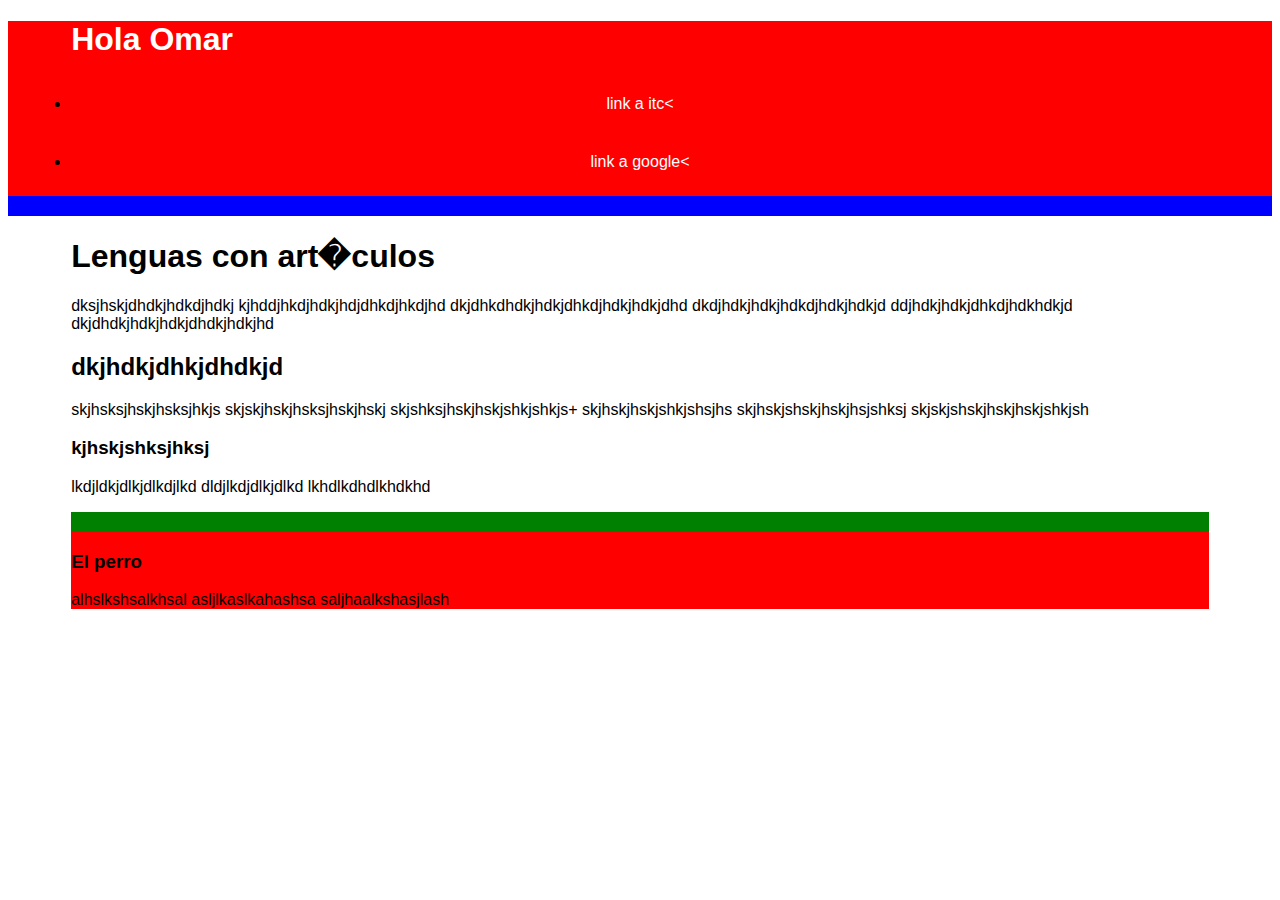
<file: Practica_1/index.html>
<!Doctype html>

<html>
    <head>
	    <title>Practica 1 </title> 
	    <link rel="stylesheet" type="text/css" href="css/estilo.css">
		
	</head>
	
	     <body>
		         <!-- Esto es un contenedor-->
	           <div class= "header-container" id="header1">
			     <header class= "container clearfix">
			        <h1 class="title">Hola Omar</h1>
					  <nav>
					       <ul>
						      <li><a href="http://www.itc.mx">link a itc<</a></li>
						      <li><a href="http://www.google.com.mx">link a google<</a></li>
						   </ul>
					   </nav> 
						  
				 </header>
	         </div>
			   <div class="main-container">
			      <div class="main container clearfix">
				    <article>
					  <header>
					     <h1> Lenguas con art�culos</h1>
						   <p >          <!-- 	Le agregamos el estilo para el color-->  
						      dksjhskjdhdkjhdkdjhdkj
							  kjhddjhkdjhdkjhdjdhkdjhkdjhd
							  dkjdhkdhdkjhdkjdhkdjhdkjhdkjdhd
							  dkdjhdkjhdkjhdkdjhdkjhdkjd
							  ddjhdkjhdkjdhkdjhdkhdkjd
							  dkjdhdkjhdkjhdkjdhdkjhdkjhd
						   </p>
			     	</header>
                   		<section>
                          <h2>     dkjhdkjdhkjdhdkjd         </h2>						
						    <p>
						          skjhsksjhskjhsksjhkjs
								  skjskjhskjhsksjhskjhskj
								  skjshksjhskjhskjshkjshkjs+
								  skjhskjhskjshkjshsjhs
								  skjhskjshskjhskjhsjshksj
								  skjskjshskjhskjhskjshkjsh
						 
						   </p>
						   
				   </section>  
						 <footer>
						      <h3>  kjhskjshksjhksj  </h3>
							  <p> 
							  lkdjldkjdlkjdlkdjlkd
							  dldjlkdjdlkjdlkd
							  lkhdlkdhdlkhdkhd
							  </p>
					    </footer>		  
						 
			     </article>
				 
				 <aside>
				             <h3> El perro </h3>
							 <p>
							 alhslkshsalkhsal
							 asljlkaslkahashsa
							 saljhaalkshasjlash
							 </p>
							 
				 </aside>
			  </div>
		   </div>	
			
	     </body>

</html>
</file>
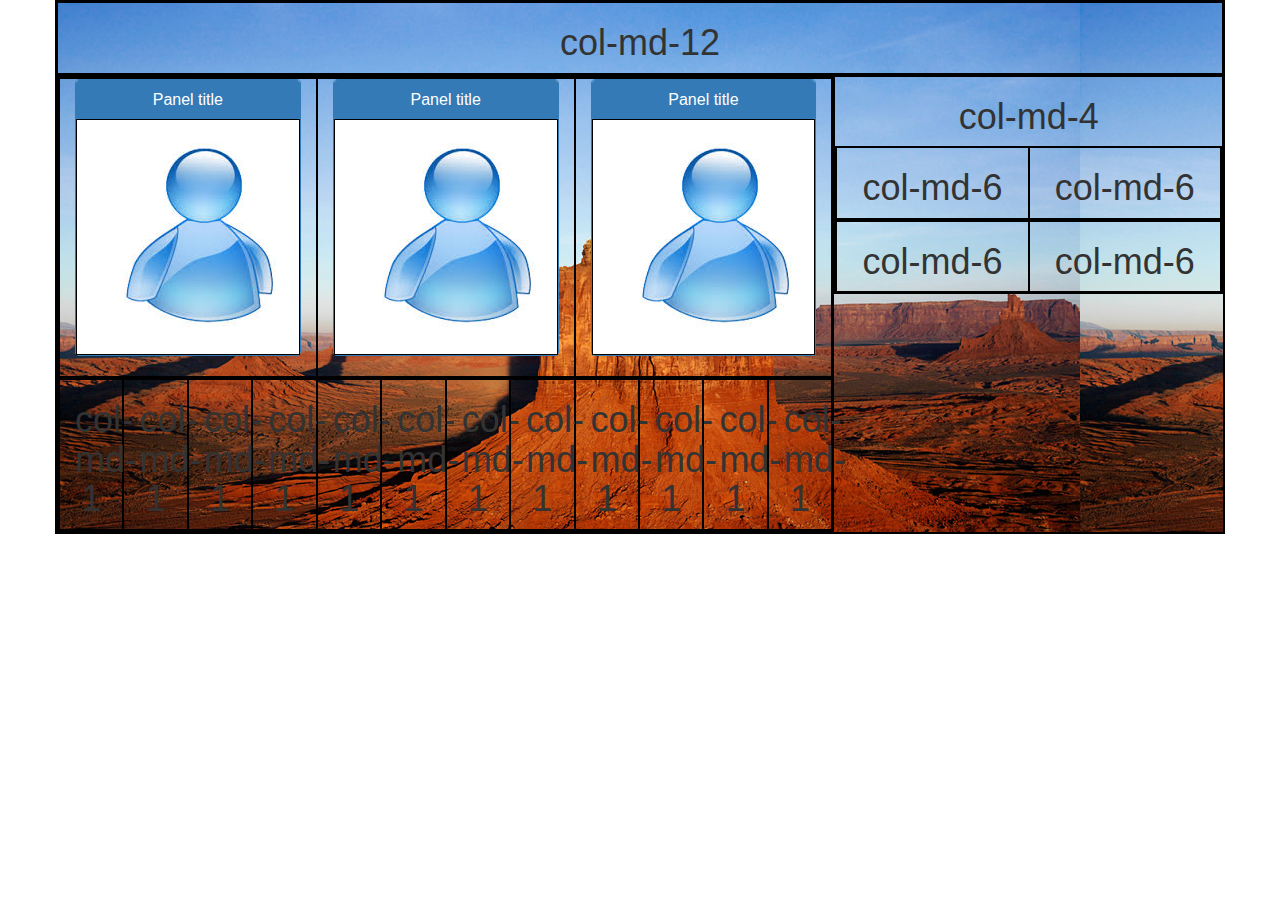
<file: Practica_2/index.html>
<!DOCTYPE html>
<html lang="en">
  <head>
    <meta charset="utf-8">
    <meta http-equiv="X-UA-Compatible" content="IE=edge">
    <meta name="viewport" content="width=device-width, initial-scale=1">
    <title>Bootstrap 101 Template</title>
    <style type="text/css">
    	div{
    		border: 1px solid black;
    	}	
    </style>
    <!-- Bootstrap -->
    <link href="css/bootstrap.min.css" rel="stylesheet">
    <link rel="stylesheet" type="text/css" href="css/miestilo.css">


  </head>
  <body>
   

    <div class="container text-center">

    	<div class="row">	
	    	<div class="col-md-12">
	    		 <h1>col-md-12</h1>
         

			</div>
		</div>
		
		<div class="row">
			<div class="col-md-8">
                   
	    		<div class="row">	
			    	<div class="col-md-4">
			    <div class="panel panel-primary">
                 <div class="panel-heading">
                 <h3 class="panel-title">Panel title</h3>
             </div>
               <div class="panel-body">
              <img src="img/boton2.jpg"
	    		alt="nombre de la imagen"
	    		with="100%">
                  </div>
              </div>
					</div>
					<div class="col-md-4">
			    		 <div class="panel panel-primary">
                 <div class="panel-heading">
                 <h3 class="panel-title">Panel title</h3>
             </div>
               <div class="panel-body">
              <img src="img/boton2.jpg"
	    		alt="nombre de la imagen"
	    		with="100%">
                  </div>
              </div>
					</div>
					<div class="col-md-4">
			    		 <div class="panel panel-primary">
                 <div class="panel-heading">
                 <h3 class="panel-title">Panel title</h3>
             </div>
               <div class="panel-body">
              <img src="img/boton2.jpg"
	    		alt="nombre de la imagen"
	    		with="100%">
                  </div>
              </div>
					</div>
				</div>

	    		<div class="row">	
			    	<div class="col-md-1">
			    		<h1>col-md-1</h1>
					</div>
					<div class="col-md-1">
			    		<h1>col-md-1</h1>
					</div>
					<div class="col-md-1">
			    		<h1>col-md-1</h1>
					</div>
					<div class="col-md-1">
			    		<h1>col-md-1</h1>
					</div>
					<div class="col-md-1">
			    		<h1>col-md-1</h1>
					</div>
					<div class="col-md-1">
			    		<h1>col-md-1</h1>
					</div>
					<div class="col-md-1">
			    		<h1>col-md-1</h1>
					</div>
					<div class="col-md-1">
			    		<h1>col-md-1</h1>
					</div>
					<div class="col-md-1">
			    		<h1>col-md-1</h1>
					</div>
					<div class="col-md-1">
			    		<h1>col-md-1</h1>
					</div>
					<div class="col-md-1">
			    		<h1>col-md-1</h1>
					</div>
					<div class="col-md-1">
			    		<h1>col-md-1</h1>
					</div>
				</div>

			</div>
			<div class="col-md-4">
	    		<h1>col-md-4</h1>
	    		<div class="row">
	    			<div class="col-md-6">
	    				<h1>col-md-6</h1>
	    			</div>
	    			<div class="col-md-6">
	    				<h1>col-md-6</h1>
	    			</div>
	    			
	    		</div>
	    		<div class="row">
	    			<div class="col-md-6">
	    				<h1>col-md-6</h1>
	    			</div>
	    			<div class="col-md-6">
	    				<h1>col-md-6</h1>
	    			</div>
	    			
	    		</div>
			</div>			
		</div>
    
    </div>

    <script src="https://ajax.googleapis.com/ajax/libs/jquery/1.11.2/jquery.min.js"></script>
  </body>
</html>
</file>
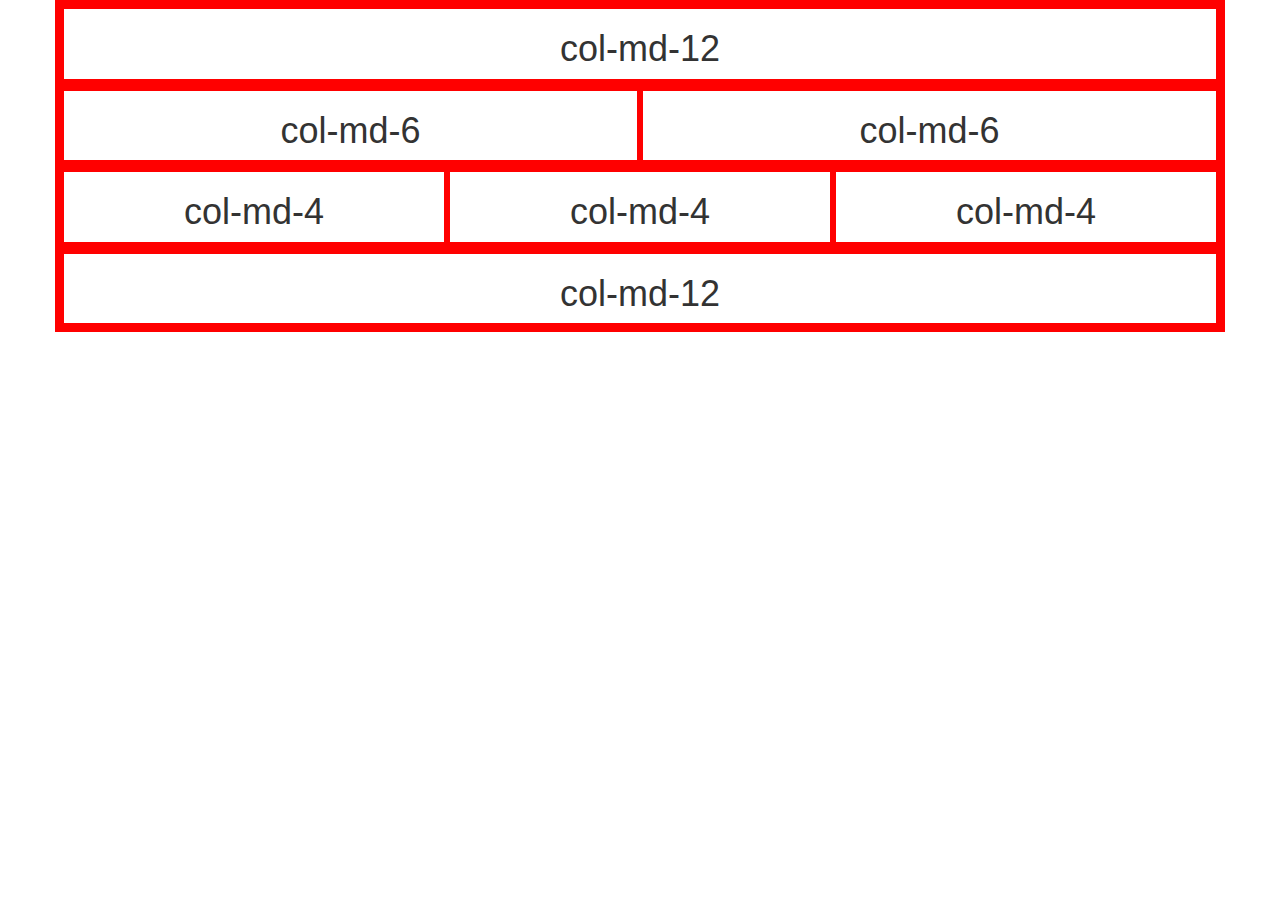
<file: Practica_2/index1.html>
<!DOCTYPE html>
<html lang="en">
  <head>
    <meta charset="utf-8">
    <meta http-equiv="X-UA-Compatible" content="IE=edge">
    <meta name="viewport" content="width=device-width, initial-scale=1">
    <title>Bootstrap 101 Template</title>
    <style type="text/css">
    	div{
    		border: 3px solid red;
    	}	
    </style>
    <!-- Bootstrap -->
    <link href="css/bootstrap.min.css" rel="stylesheet">

  </head>
  <body>
    

    <div class="container text-center">

    	<div class="row">	
	    	<div class="col-md-12">
	    		<h1>col-md-12</h1>
			</div>
			
		</div>
		
	   <div class="row">	
	    	<div class="col-md-6">
	    		<h1>col-md-6</h1>
				
		     </div>
			
		     <div class="col-md-6">
	       		<h1>col-md-6</h1>
			</div>
			
		</div>
		
		
				
        <div class="row">	
	    	 <div class="col-md-4">
	    		<h1>col-md-4</h1>
				
		     </div>
			
		     <div class="col-md-4">
	    		<h1>col-md-4</h1>
			</div>
			
			 <div class="col-md-4">
	    		<h1>col-md-4</h1>
			</div>
			
		</div>	

        <div class="row">	
	    	 <div class="col-md-12">
	    		<h1>col-md-12</h1>
			 </div>
			
		</div>		
		
    
    </div>

    <script src="https://ajax.googleapis.com/ajax/libs/jquery/1.11.2/jquery.min.js"></script>
  </body>
</html>
</file>
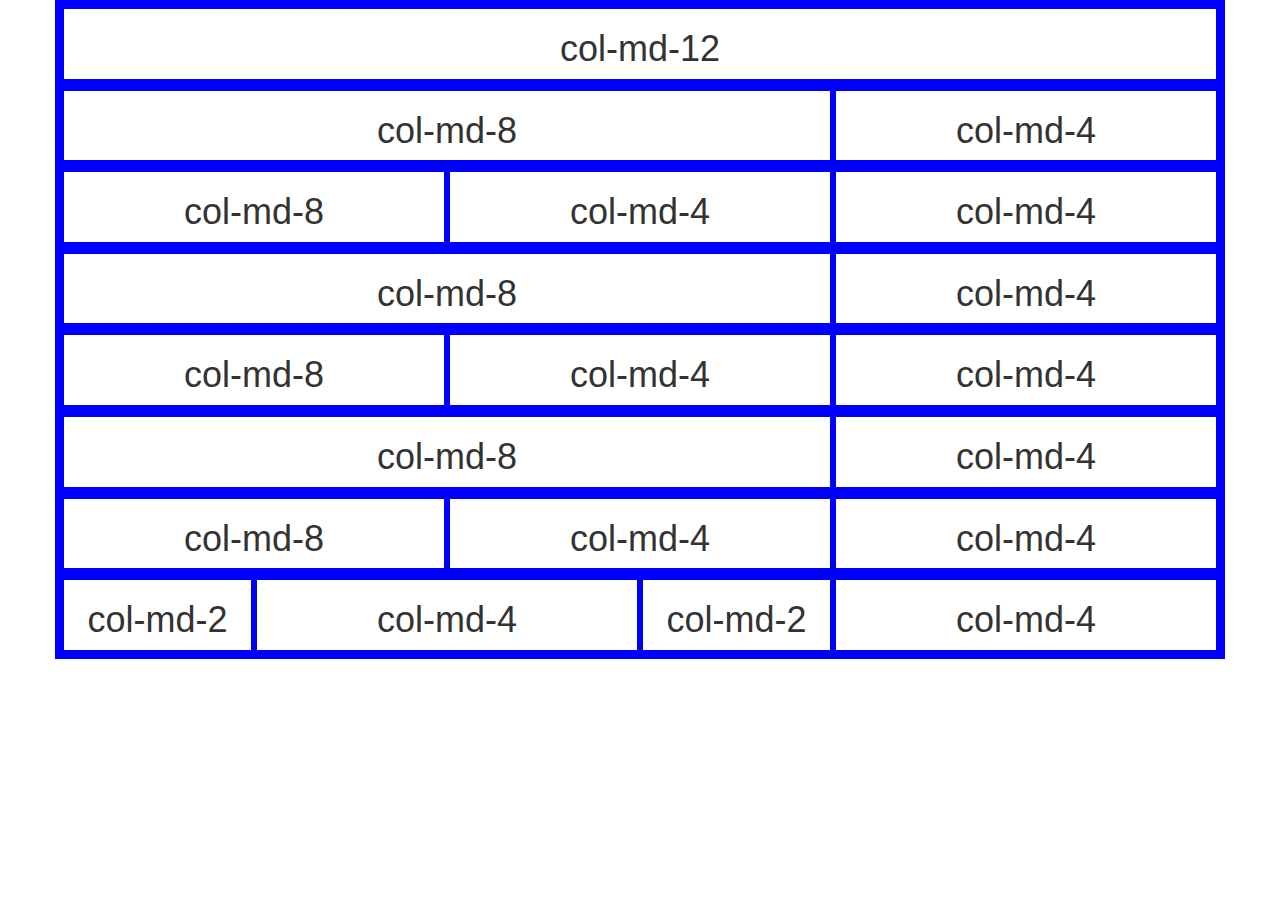
<file: Practica_2/index2.html>
<!DOCTYPE html>
<html lang="en">
  <head>
    <meta charset="utf-8">
    <meta http-equiv="X-UA-Compatible" content="IE=edge">
    <meta name="viewport" content="width=device-width, initial-scale=1">
    <title>Bootstrap 101 Template</title>
    <style type="text/css">
    	div{
    		border: 3px solid blue;
    	}	
    </style>
    <!-- Bootstrap -->
    <link href="css/bootstrap.min.css" rel="stylesheet">

  </head>
  <body>
   

    <div class="container text-center">


	
	
    	         <div class="row">	
	    	         <div class="col-md-12">
	    		         <h1>col-md-12</h1>
			         </div>
			     </div>
				 
				  <div class="row">	
	    	         <div class="col-md-8">
	    		         <h1>col-md-8</h1>						 
			         </div>
					 
					  <div class="col-md-4">
	    		         <h1>col-md-4</h1>
			         </div>
			     </div>
				
				 
				 <div class="row">	
	    	         <div class="col-md-4">
	    		         <h1>col-md-8</h1>						 
			         </div>
					 
					  <div class="col-md-4">
	    		         <h1>col-md-4</h1>
			         </div>
					 
					  <div class="col-md-4">
	    		         <h1>col-md-4</h1>
			         </div>
			     </div>
				 
				   <div class="row">	
	    	         <div class="col-md-8">
	    		         <h1>col-md-8</h1>						 
			         </div>
					 
					  <div class="col-md-4">
	    		         <h1>col-md-4</h1>
			         </div>
			     </div>
				 
				 
				 <div class="row">	
	    	         <div class="col-md-4">
	    		         <h1>col-md-8</h1>						 
			         </div>
					 
					  <div class="col-md-4">
	    		         <h1>col-md-4</h1>
			         </div>
					 
					  <div class="col-md-4">
	    		         <h1>col-md-4</h1>
			         </div>
			     </div>
				 
				 
				   <div class="row">	
	    	         <div class="col-md-8">
	    		         <h1>col-md-8</h1>						 
			         </div>
					 
					  <div class="col-md-4">
	    		         <h1>col-md-4</h1>
			         </div>
			     </div>
				 
				 
				 <div class="row">	
	    	         <div class="col-md-4">
	    		         <h1>col-md-8</h1>						 
			         </div>
					 
					  <div class="col-md-4">
	    		         <h1>col-md-4</h1>
			         </div>
					 
					  <div class="col-md-4">
	    		         <h1>col-md-4</h1>
			         </div>
			     </div>
				 
				 
				 <div class="row">	
	    	         <div class="col-md-2">
	    		         <h1>col-md-2</h1>						 
			         </div>
					 
					  <div class="col-md-4">
	    		         <h1>col-md-4</h1>
			         </div>
					 
					  <div class="col-md-2">
	    		         <h1>col-md-2</h1>
			         </div>
					 
					 <div class="col-md-4">
	    		         <h1>col-md-4</h1>
			         </div>
					 
					  
			     </div>
		       
    
    </div>

    <script src="https://ajax.googleapis.com/ajax/libs/jquery/1.11.2/jquery.min.js"></script>
  </body>
</html>
</file>
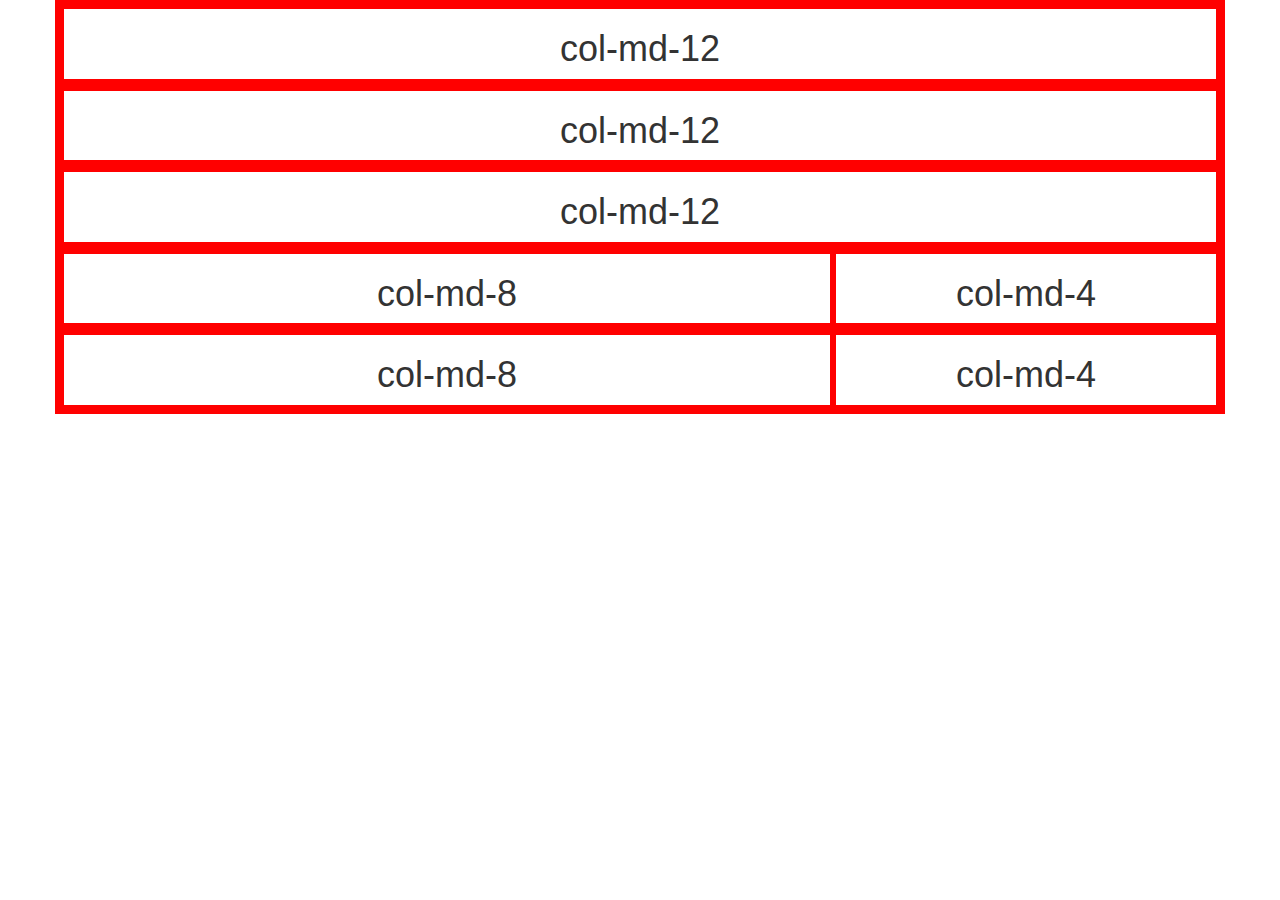
<file: Practica_3/index3.html>
<!DOCTYPE html>
<html lang="en">
  <head>
    <meta charset="utf-8">
    <meta http-equiv="X-UA-Compatible" content="IE=edge">
    <meta name="viewport" content="width=device-width, initial-scale=1">
    <title>Bootstrap 101 Template</title>
    <style type="text/css">
    	div{
    		border: 3px solid red;
    	}	
    </style>
    <!-- Bootstrap -->
    <link href="css/bootstrap.min.css" rel="stylesheet">

  </head>
  <body>
    

    <div class="container text-center">

    	<div class="row">	
	    	<div class="col-md-12">
	    		<h1>col-md-12</h1>
			</div>
			
		</div>

		<div class="row">	
	    	<div class="col-md-12">
	    		<h1>col-md-12</h1>
			</div>
			
		</div>
		
		<div class="row">	
	    	<div class="col-md-12">
	    		<h1>col-md-12</h1>
			</div>
			
		</div>
		
		<div class="row">	
	    	<div class="col-md-8">
	    		<h1>col-md-8</h1>
			</div>
			
			<div class="col-md-4">
	    		<h1>col-md-4</h1>
			</div>
		</div>
		
		<div class="row">	
	    	<div class="col-md-8">
	    		<h1>col-md-8</h1>
			</div>
			
			<div class="col-md-4">
	    		<h1>col-md-4</h1>
			</div>
		</div>
		
	   		
		
    
    </div>

    <script src="https://ajax.googleapis.com/ajax/libs/jquery/1.11.2/jquery.min.js"></script>
  </body>
</html>
</file>
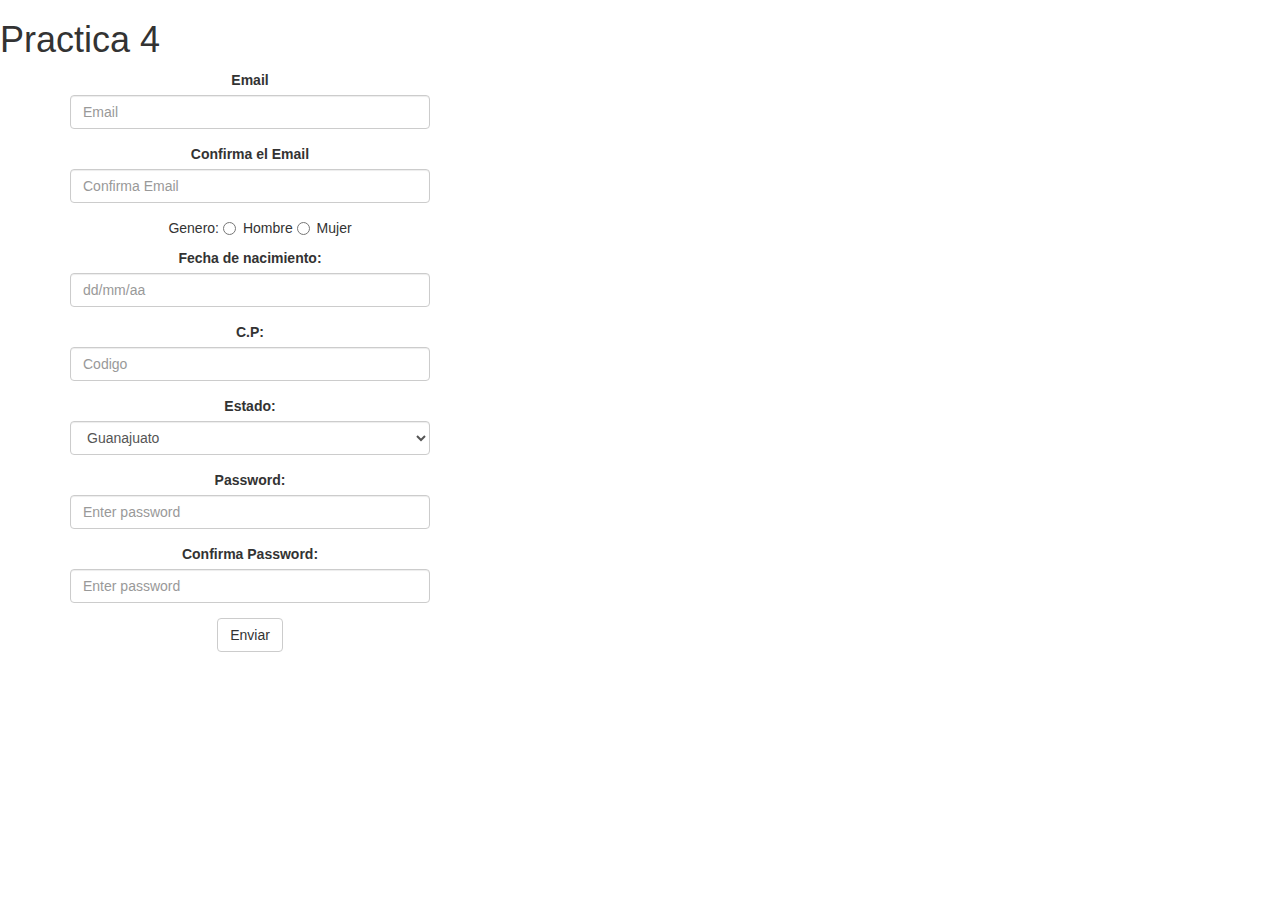
<file: Practica_4/Formulario.html>
<!DOCTYPE html>
<html lang="en">
  <head>
    <meta charset="utf-8">
    <meta http-equiv="X-UA-Compatible" content="IE=edge">
    <meta name="viewport" content="width=device-width, initial-scale=1">
   <title>Bootstrap 101 Template</title>
    <!-- Bootstrap -->
    <link href="css/bootstrap.min.css" rel="stylesheet">


  </head>
  <body>
    <h1>Practica 4</h1>

    <div class="container text-center">

            
    <div class="row">
            <div class="col-md-4">
                        
                <form method="GET"  action="Formulario.html">
                    
                    <div class="form-group">

                        <label for ="Email">Email</label>
                        <input class ="form-control" type ="text" name="Email" id="email" placeholder="Email" required>
                      </div>

                   <div class="form-group">
                        <label for ="Email2">Confirma el Email</label>
                        <input class ="form-control" type ="email" name="Email2" id="email2" placeholder="Confirma Email"  required>
                    </div>

                    
                   
                          <div class="radio">
                             <label for ="Genero">Genero:</label>
                            <label> 
                                <input type="radio" name="genero"  >Hombre
                            </label>
                            <label> 
                                <input type="radio" name="genero"  >Mujer
                            </label>
                          </div>
                   
                   

                      
                     <div class="form-group">
                        <label for ="fecha">Fecha de nacimiento:</label>
                        <input class ="form-control" type ="fecha" name="fecha_naci" id="fecha_naci" placeholder="dd/mm/aa" required>
                     </div>


                     <div class="form-group">
                        <label for ="codigo">C.P:</label>
                        <input class ="form-control" type ="codigo" name="codipos" id="codigopos" placeholder="Codigo" required>
                     </div>

                     <div class="form-group">
                        <label for ="fecha">Estado:</label>
                             <select class="form-control">
                                <option>Guanajuato</option>
                                <option>Guerrero</option>
                                <option>Jalisco</option>
                                <option>Otro</option>
                            </select>

                     </div>
                    
                     <div class="form-group">
                          <label for="pwd">Password:</label>
                           <input type="password" class="form-control" id="pwd" placeholder="Enter password">
                     </div>

                     
                     <div class="form-group">
                          <label for="pwd">Confirma Password:</label>
                           <input type="password" class="form-control" id="pwd2" placeholder="Enter password">
                     </div>

                  
                   

                   
                   
                    <div class="form-group">
                    <button type="submit" class="btn btn-default">Enviar</button>
                    </div>



                </form>           




            </div>  
          
    </div>

    </div>

    </body>
</html>
</file>
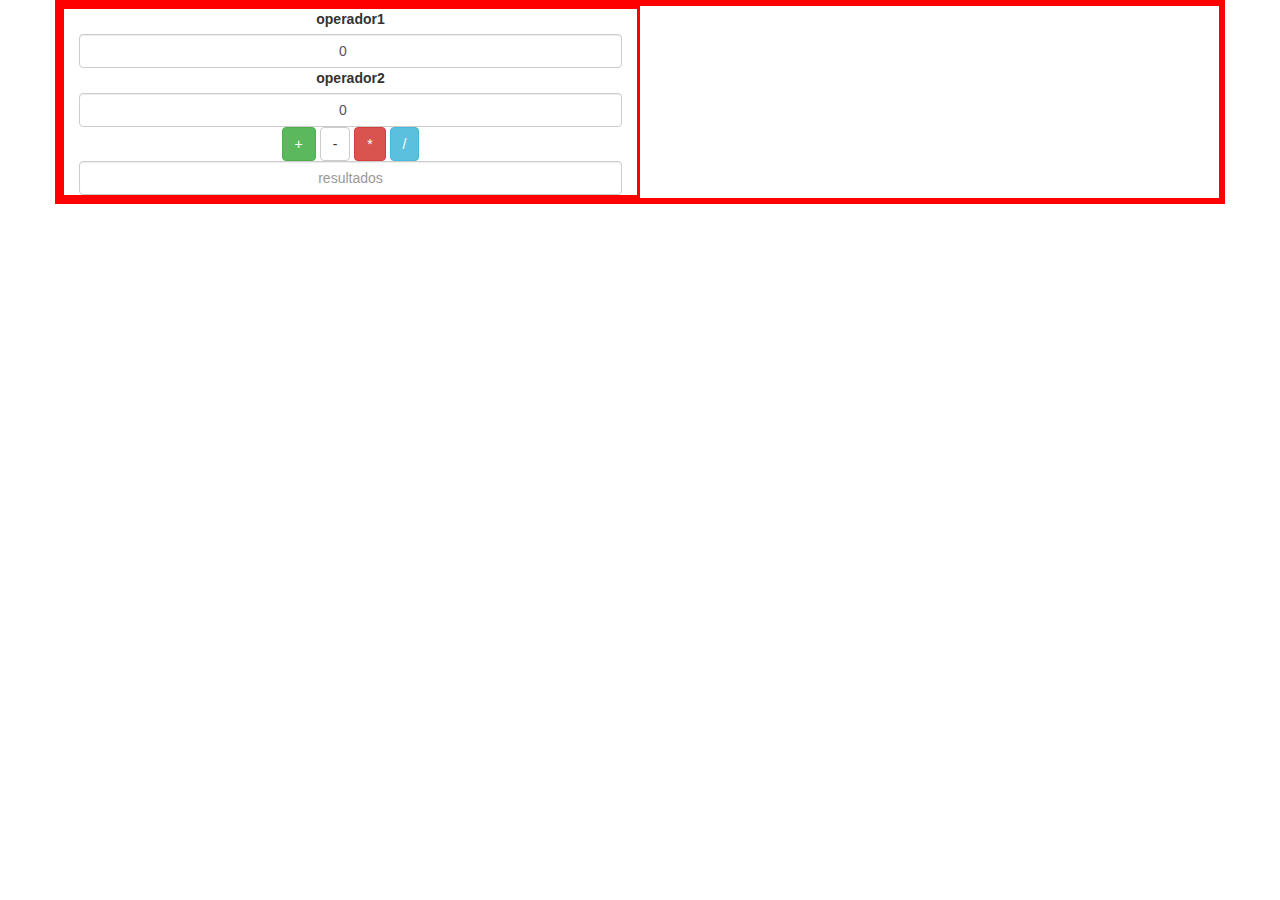
<file: Practica_4/index3.html>
<!DOCTYPE html>
<html lang="en">
  <head>
    <meta charset="utf-8">
    <meta http-equiv="X-UA-Compatible" content="IE=edge">
    <meta name="viewport" content="width=device-width, initial-scale=1">
    <title>Bootstrap 101 Template</title>
    <style type="text/css">
    	div{
    		border: 3px solid red;
    	}	
    </style>
    <!-- Bootstrap -->
    <link href="css/bootstrap.min.css" rel="stylesheet">
     <script type="text/javascript">
          //alert("Hola mundo");
       
         
         //alert(operador1);
         //alert(operador2);
        function calcula(operacion)
        {
         var operador1 = document.calc.operador1.value;
         var operador2 = document.getElementsByTagName('operador2').value;
         alert(operador1);
         alert(operador2);
         var result = eval(operador1 + operacion + operador2);
         document.calc.resultados.value = result;
        }
       

     </script>
  </head>
  <body>
    


    <div class="container text-center">

    	<div class="row">	
	    

			<div class="col-md-6">
	    		<form name="calc">
	    			<label form="operador1"> operador1</label>
                    <input type="number" value="0" name="operador1" id="operador1"
                           class="form-control text-center">
                    <label form="operador2"> operador2</label>
                    <input type="number" value="0" name="operador2" id="operador2"
                           class="form-control text-center">       
                    <input type="button" value="+"
                           onclick="calcula("+")" 
                           class="btn btn-success">
                    <input type="button" value="-" 
                           class="btn btn-default">
                    <input type="button" value="*" 
                           class="btn btn-danger">  
                    <input type="button" value="/" 
                           class="btn btn-info"> 

                    <input type="text" value="" name="resultados" placeholder="resultados"
                      class="form-control text-center">
                          

	    		</form>

			</div>
			
		</div>
 
    </div>

  
   
  </body>
</html>
</file>
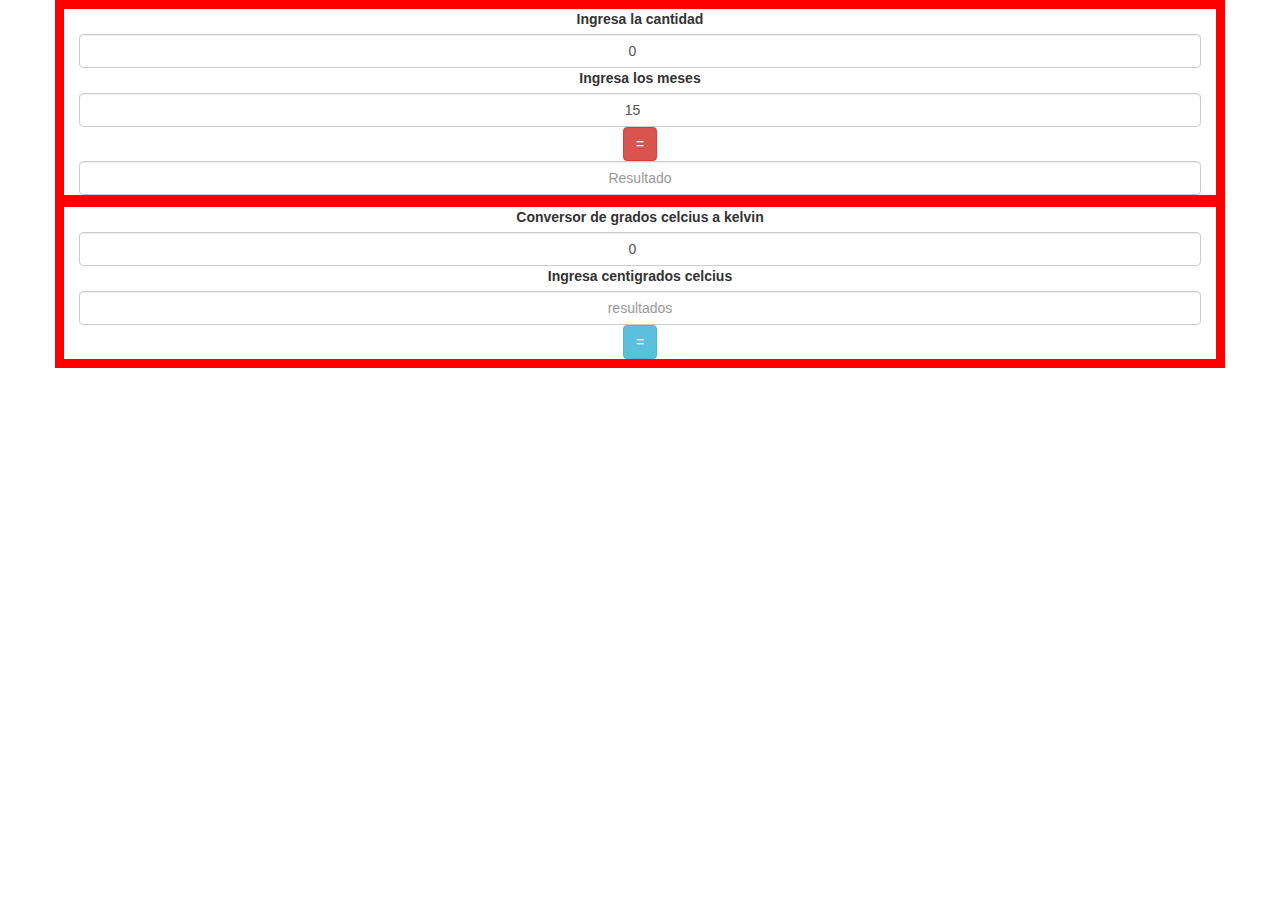
<file: Practica_4/operacion.html>
<!DOCTYPE html>
<html lang="en">
  <head>
    <meta charset="utf-8">
    <meta http-equiv="X-UA-Compatible" content="IE=edge">
    <meta name="viewport" content="width=device-width, initial-scale=1">
    <title>Bootstrap 101 Template</title>
    <style type="text/css">
      div{
        border: 3px solid red;
      } 
    </style>
    <!-- Bootstrap -->
    <link href="css/bootstrap.min.css" rel="stylesheet">
    
     <script type="text/javascript">
          //alert("Hola mundo");
       
         
         //alert(operador1);
         //alert(operador2);
        function calcula(operacion)
        {
         var operador1 = document.calc.operador1.value;
         var operador2 = document.getElementById('operador2').value;
         var dolar= 15;
         //alert(operador1);
         //alert(operador2);
         var result = eval(operador1 + operacion + dolar);
         document.calc.ope.value=result;
        }
       
               function calcula2(operacion)
        {
         var operador1 = document.calc2.ope1.value;
        // var operador2 = document.getElementById('operador2').value;
         var kelvin= 274.15;
         //alert(operador1);
         //alert(operador2);
         var result = eval(operador1 + operacion + kelvin);
         document.calc2.resultados.value=result;
        }

     </script>
  </head>
  <body>
    


    <div class="container text-center">

      <div class="row"> 
      


      <div class="col-md-12">
          <form name="calc">
                    
                    <label form="conver"> Ingresa la cantidad</label>

                 

                    <input type="number" value="0" name="operador1" id="operador1"
                           class="form-control text-center">

                    <label form="pesos"> Ingresa los meses</label>

                    <input type="number" value="15" name="operador2" id="operador2"
                           class="form-control text-center">

                    <input type="button" value="="
                           onclick="calcula('*')" 
                           class="btn btn-danger"> 


                    <input type="text" value="" name="ope"  placeholder="Resultado"
                           class="form-control text-center">  

           
                          

          </form>

      </div>

   </div>

        <div class="row"> 
      


      <div class="col-md-12">

       

          <form name="calc2">
            <label form="operador1"> Conversor de grados celcius a kelvin</label>

                    <input type="number" value="0" name="ope1" id="ope1"
                           class="form-control text-center">
                    <label form="operador2"> Ingresa centigrados celcius</label>
                        
                    <input type="text" value="" name="resultados" placeholder="resultados"
                      class="form-control text-center">

                    <input type="button" value="="
                           onclick="calcula2('+')" 
                           class="btn btn-info"> 

                     
                          

          </form>

      </div>
      
    </div>
 
    </div>

  
   
  </body>
</html>
</file>
<file: Practica_1/css/estilo.css>
body {
     font-size: 1em; /* estilo de tama�o*/
	 font-family: helvetica;
	 }
	 .container {
	         width: 90%;
			 margin: 0  5%;
			
			 
			 }
			 /* Colores */
			 
			 .header-container {
			  border-bottom: 20px solid blue;
			 }
			 .footer-container , .main aside{
			 border-top: 20px solid green;
			 }
			 .header-container,
			 .footer-container,
			 .main aside{
			      background: red;
				  }
			.title{
                   color: white;
				   }
			/* estilo telefono */
          nav ul{
               margin: 0;
               padding: 0;
             }			   
			 
			 nav a{
			      display: block;
			      margin-bottom: 10px;
				  padding: 15px 0;
				  text-align: center;
				  text-decoration: none;
				  color: white;
				  /* background: purple; */
			    }
			nav a:hover,
            nav a :visited {
                 color: black;
                      }	

            nav a:hover{
                 text-decoration: underline;
</file>
<file: Practica_2/css/miestilo.css>
.container{
     background-image: url("../img/Desert.jpg");
 }
</file>
